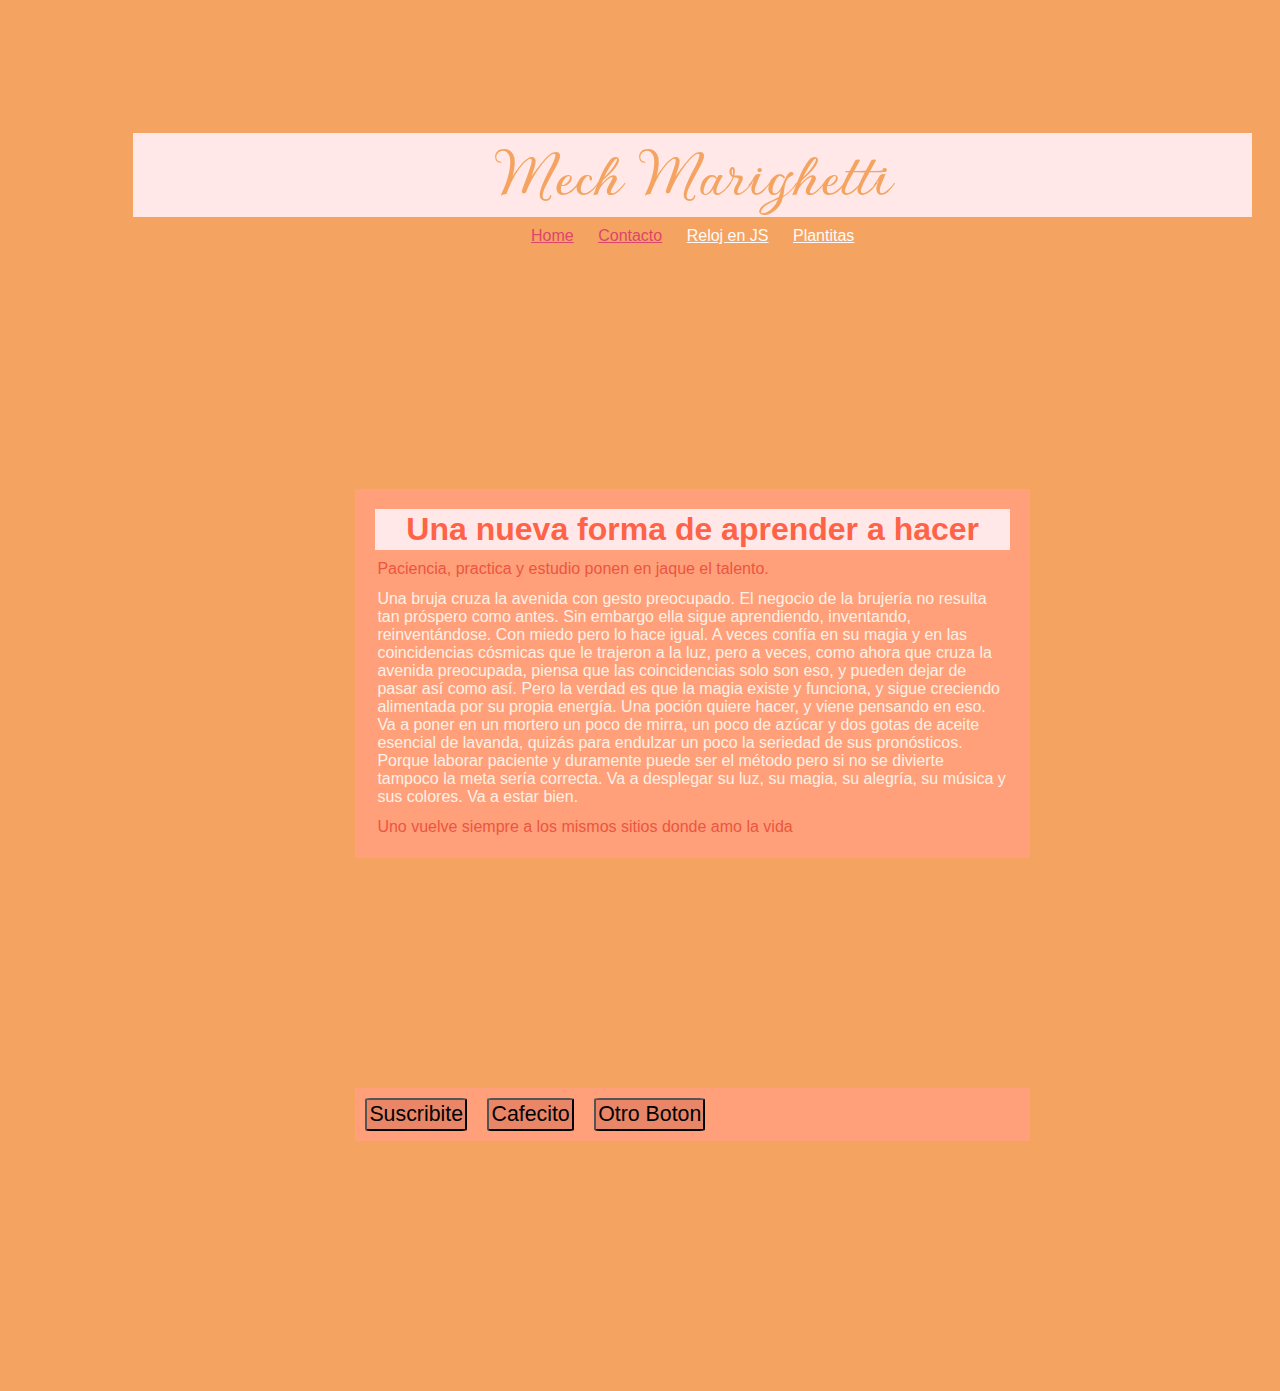
<file: index.html>
<!DOCTYPE html>
<html lang="es">
<head>
    <meta charset="UTF-8">
    <meta http-equiv="X-UA-Compatible" content="IE=edge">
    <meta name="viewport" content="width=device-width, initial-scale=1.0">
    <link rel="stylesheet" href="MechStyles.css">
    <link rel="preconnect" href="https://fonts.googleapis.com">
<link rel="preconnect" href="https://fonts.gstatic.com" crossorigin>
<link href="https://fonts.googleapis.com/css2?family=Gwendolyn:wght@700&display=swap" rel="stylesheet">
    <title>Mech Marighetti en GitHub</title>

</head>
<body>
    <h1 id="titulazo"> Mech Marighetti </h1>

<Nav>
    <a class="asunto" href="index.html">Home</a>
    <a class="asunto" href="mailto:mercedesmarighetti@gmail.com">Contacto</a>
    <a href="Reloj.html">Reloj en JS</a>
    <a href="Plantitas#">Plantitas</a>
</Nav>

<div>
    <article>
        <h1>Una nueva forma de aprender a hacer</h1>
        <p class="destacar">Paciencia, practica y estudio ponen en jaque el talento.</p>
        <p>Una bruja cruza la avenida con gesto preocupado. El negocio de la brujería no resulta tan próspero como antes. 
            Sin embargo ella sigue aprendiendo, inventando, reinventándose. Con miedo pero lo hace igual. 
            A veces confía en su magia y en las coincidencias cósmicas que le trajeron a la luz, pero a veces, como ahora que cruza la avenida preocupada, piensa que las coincidencias solo son eso, y pueden dejar de pasar así como así.
            Pero la verdad es que la magia existe y funciona, y sigue creciendo alimentada por su propia energía.
            
            Una poción quiere hacer, y viene pensando en eso. Va a poner en un mortero un poco de mirra, un poco de azúcar y dos gotas de aceite esencial de lavanda, quizás para endulzar un poco la seriedad de sus pronósticos.
            
            Porque laborar paciente y duramente puede ser el método pero si no se divierte tampoco la meta sería correcta.
            
            Va a desplegar su luz, su magia, su alegría, su música y sus colores.
            
            Va a estar bien.</p>
            <p class="destacar">Uno vuelve siempre a los mismos sitios donde amo la vida</p>
    </article>
</div>

<div>
    <button>Suscribite</button>
    <button>Cafecito</button>
    <button>Otro Boton</button>
</div>
</body>
</html>
</file>
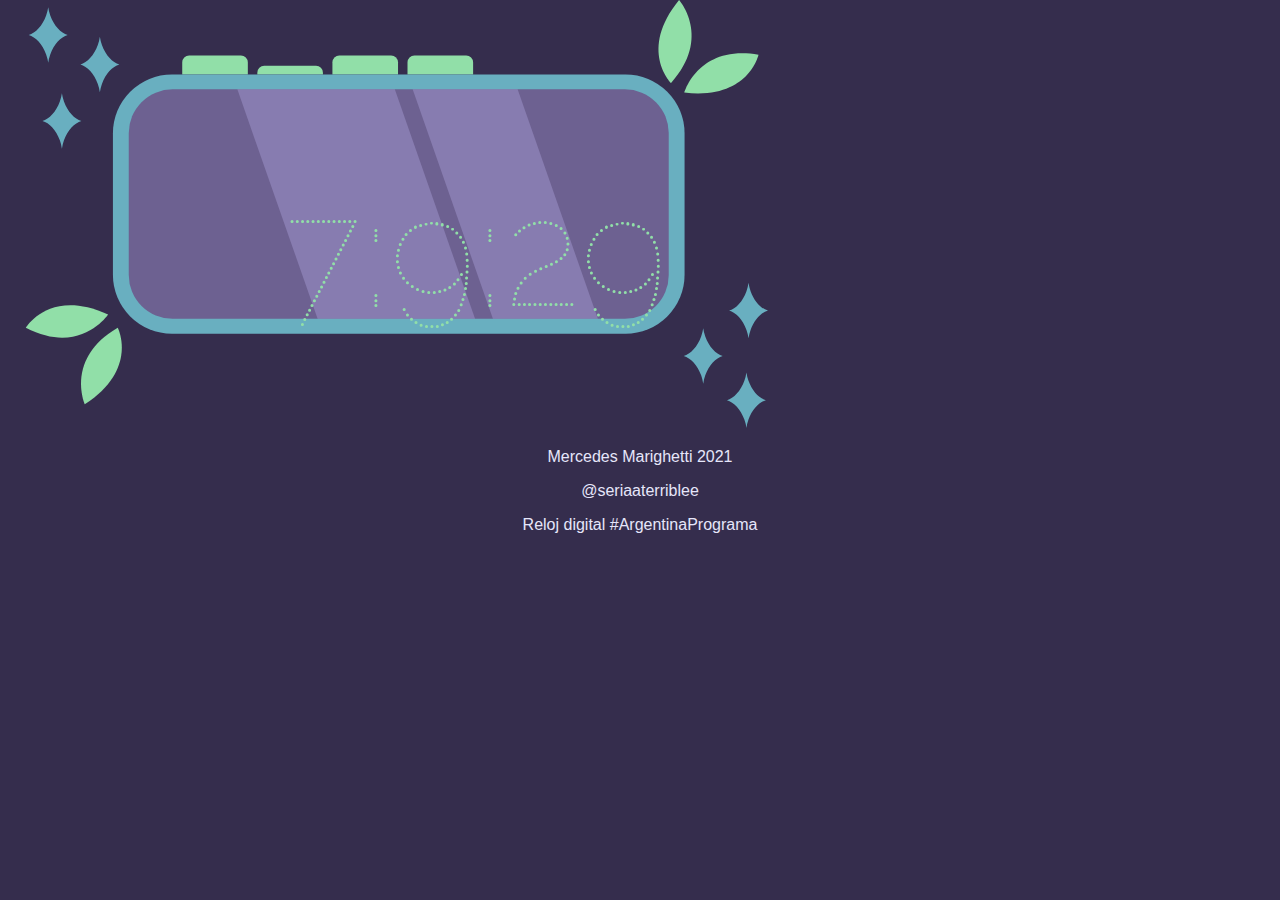
<file: Reloj.html>
<!DOCTYPE html>
<html lang="es">
<head>
    <meta charset="UTF-8">
    <meta http-equiv="X-UA-Compatible" content="IE=edge">
    <meta name="viewport" content="width=device-width, initial-scale=1.0">
    <link rel="stylesheet" href="Relojstyle.css">
    <title>Reloj</title>
  
</head>
<body>
    <div id= "clock" onshow="relojMio()"></div>
    <script src="RelojJs.js"></script>

    <svg id="Modo_de_aislamiento" data-name="Modo de aislamiento" xmlns="http://www.w3.org/2000/svg" viewBox="-50 0 1488.41 829.31">
        <defs><style>.cls-1{fill:#91dfa8;}.cls-2{fill:#69afc0;}.cls-3{fill:#6d6191;}.cls-4{fill:#b3a8e2;opacity:0.38;}</style></defs>
        <path class="cls-1" d="M316.57,107.42H416.91a13.4,13.4,0,0,1,13.4,13.4v23.36a0,0,0,0,1,0,0H303.17a0,0,0,0,1,0,0V120.82A13.4,13.4,0,0,1,316.57,107.42Z"/>
        <path class="cls-1" d="M462.11,127.42H562.45a13.4,13.4,0,0,1,13.4,13.4v3.36a0,0,0,0,1,0,0H448.7a0,0,0,0,1,0,0v-3.36A13.4,13.4,0,0,1,462.11,127.42Z"/>
        <path class="cls-1" d="M607.64,107.42H708a13.4,13.4,0,0,1,13.4,13.4v23.36a0,0,0,0,1,0,0H594.23a0,0,0,0,1,0,0V120.82a13.4,13.4,0,0,1,13.4-13.4Z"/>
        <path class="cls-1" d="M753.17,107.42H853.51a13.4,13.4,0,0,1,13.4,13.4v23.36a0,0,0,0,1,0,0H739.76a0,0,0,0,1,0,0V120.82A13.4,13.4,0,0,1,753.17,107.42Z"/><rect class="cls-2" x="168.84" y="144.18" width="1107.89" height="502.63" rx="114.45"/><rect class="cls-3" x="199.52" y="173.13" width="1046.52" height="444.73" rx="84.83"/>
        <path class="cls-1" d="M295.88,669.68S337,749.83,232,818.08C232,818.08,193,729.25,295.88,669.68Z" transform="translate(-117.75 -34.69)"/>
        <path class="cls-1" d="M117.75,670s45.49-77.78,159.5-25.82C277.25,644.2,223.28,724.81,117.75,670Z" transform="translate(-117.75 -34.69)"/>
        <path class="cls-1" d="M1368.27,195.52s-63.67-63.77,15.55-160.83C1383.82,34.69,1448.07,107.36,1368.27,195.52Z" transform="translate(-117.75 -34.69)"/>
        <path class="cls-1" d="M1537.79,140.81s-19.58,87.95-144,73.28C1393.79,214.09,1420.57,120.85,1537.79,140.81Z" transform="translate(-117.75 -34.69)"/>
        <path class="cls-2" d="M225.43,269c-13.16,3.56-26.63,17.89-33.71,37.66a80.31,80.31,0,0,0-4,16.11,79.59,79.59,0,0,0-4-16.11C176.66,286.85,163.2,272.51,150,269c13.16-3.56,26.62-17.88,33.71-37.65a79.59,79.59,0,0,0,4-16.11,80.31,80.31,0,0,0,4,16.11C198.8,251.07,212.27,265.39,225.43,269Z" transform="translate(-117.75 -34.69)"/>
        <path class="cls-2" d="M299,159.68c-13.16,3.56-26.63,17.89-33.71,37.66a80.31,80.31,0,0,0-4,16.11,79.59,79.59,0,0,0-4-16.11c-7.09-19.76-20.55-34.1-33.71-37.66,13.16-3.56,26.62-17.88,33.71-37.65a79.59,79.59,0,0,0,4-16.11,80.31,80.31,0,0,0,4,16.11C272.33,141.8,285.8,156.12,299,159.68Z" transform="translate(-117.75 -34.69)"/><path class="cls-2" d="M198.88,102.49c-13.16,3.56-26.63,17.89-33.71,37.66a80.31,80.31,0,0,0-4,16.11,79.59,79.59,0,0,0-4-16.11c-7.09-19.76-20.55-34.1-33.71-37.66,13.16-3.56,26.62-17.88,33.71-37.65a79.59,79.59,0,0,0,4-16.11,80.31,80.31,0,0,0,4,16.11C172.25,84.61,185.72,98.93,198.88,102.49Z" transform="translate(-117.75 -34.69)"/><path class="cls-2" d="M1468.32,724.44c-13.16,3.56-26.63,17.89-33.71,37.66a80.31,80.31,0,0,0-4,16.11,79.59,79.59,0,0,0-4-16.11c-7.09-19.76-20.55-34.1-33.71-37.66,13.16-3.56,26.62-17.88,33.71-37.65a79.59,79.59,0,0,0,4-16.11,80.31,80.31,0,0,0,4,16.11C1441.69,706.56,1455.16,720.88,1468.32,724.44Z" transform="translate(-117.75 -34.69)"/><path class="cls-2" d="M1556.15,636.61c-13.16,3.56-26.63,17.89-33.71,37.66a80.31,80.31,0,0,0-4,16.11,79.59,79.59,0,0,0-4-16.11c-7.09-19.76-20.55-34.1-33.71-37.66,13.16-3.56,26.62-17.88,33.71-37.65a79.59,79.59,0,0,0,4-16.11,80.31,80.31,0,0,0,4,16.11C1529.52,618.73,1543,633.05,1556.15,636.61Z" transform="translate(-117.75 -34.69)"/><path class="cls-2" d="M1552.07,810.23c-13.16,3.56-26.63,17.89-33.71,37.66a80.31,80.31,0,0,0-4,16.11,79.59,79.59,0,0,0-4-16.11c-7.09-19.76-20.55-34.1-33.71-37.66,13.16-3.56,26.62-17.88,33.71-37.65a79.59,79.59,0,0,0,4-16.11,80.31,80.31,0,0,0,4,16.11C1525.44,792.35,1538.91,806.67,1552.07,810.23Z" transform="translate(-117.75 -34.69)"/><polygon class="cls-4" points="870.69 617.86 565.58 617.86 410 173.13 715.12 173.13 870.69 617.86"/>
        <polygon class="cls-4" points="1108.72 617.86 905.31 617.86 749.74 173.13 953.15 173.13 1108.72 617.86"/></svg>
        


<footer>
    <p>Mercedes Marighetti 2021 </p> <p>@seriaaterriblee</p>
    <p>Reloj digital #ArgentinaPrograma</p>
    
</footer>
   
</body>
</html>
</file>
<file: MechStyles.css>
* {
     margin: 8px;
    padding: 2px;
    font-family: Arial, Helvetica, sans-serif;
       }
       body {
        background-color: sandybrown;
       }
#titulazo {
    font-family: 'Gwendolyn', cursive;
    color: sandybrown;
    font-size: 50pt;
    -ms-text-kashida-space: 10% ;
}
a {
    color:snow
}
h1 { font-family: 'Franklin Gothic Medium', 'Arial Narrow', Arial, sans-serif;
    text-align: center;
    color: tomato;
    background-color: rgb(255, 232, 231);
}

p {
    font-family: Verdana, Geneva, Tahoma, sans-serif;
}
div {
    background-color: lightsalmon
    ; border-radius: 0%;
    border-color: rgb(173, 50, 13);
    border-width: 12px ;
    padding: auto;
    margin: 230px;

}
   Nav {
       block-size: 30px;
       color: rgb(255, 178, 173);
       text-align: center;   
    }

aside {
    outline-color: khaki;
}
article {
    color: linen;
    
}


button {
    font-family: sans-serif;
    background-color: rgb(233, 134, 104);
    border-radius: 5%;
    font-size: 16pt
}
body {
    grid-template-columns: max-content;
    margin-top: 3cm;
    margin-left: 3cm;

}
footer {
    background-color: rgb(255, 202, 177);

}
p.destacar:hover {
    color: magenta;
    font-size: 4em;
}

.asunto {
    color: rgb(221, 70, 108);
}

p.destacar {
    color: rgb(236, 85, 65);
}
</file>
<file: Relojstyle.css>
@import url('https://fonts.googleapis.com/css2?family=Codystar&family=Gwendolyn:wght@700&family=Raleway+Dots&display=swap');
body {
	margin: 0;
	padding: 0;
	box-sizing: border-box;
	font-family: "Lato", sans-serif;
    background-color: #352D4D;
    vertical-align: 50% ;
}

#clock { 
    position: absolute;
    top: 16%;
    left: 16%;
    height: 20vh;
	width: 60vh;
    /* border-radius: 0.5in;
    border-style: solid;
    border-width: 13px;
    border-color: #69AFC0;
	background-color: #6D6191; */
	float: center;
    color: #91DFA8;
	display: flex;
	align-items: center;
	justify-content: center;
	font-size: 150px;
    padding-top:20px ;
    vertical-align: 50% ;
    font-family: 'Raleway Dots', cursive; 
}
svg {
    display: center;
	align-items: center;
	justify-content: center;
    height: 60%;
    width: 60%;
}
footer{
    color: lavender;
    text-align: center;
}
</file>
